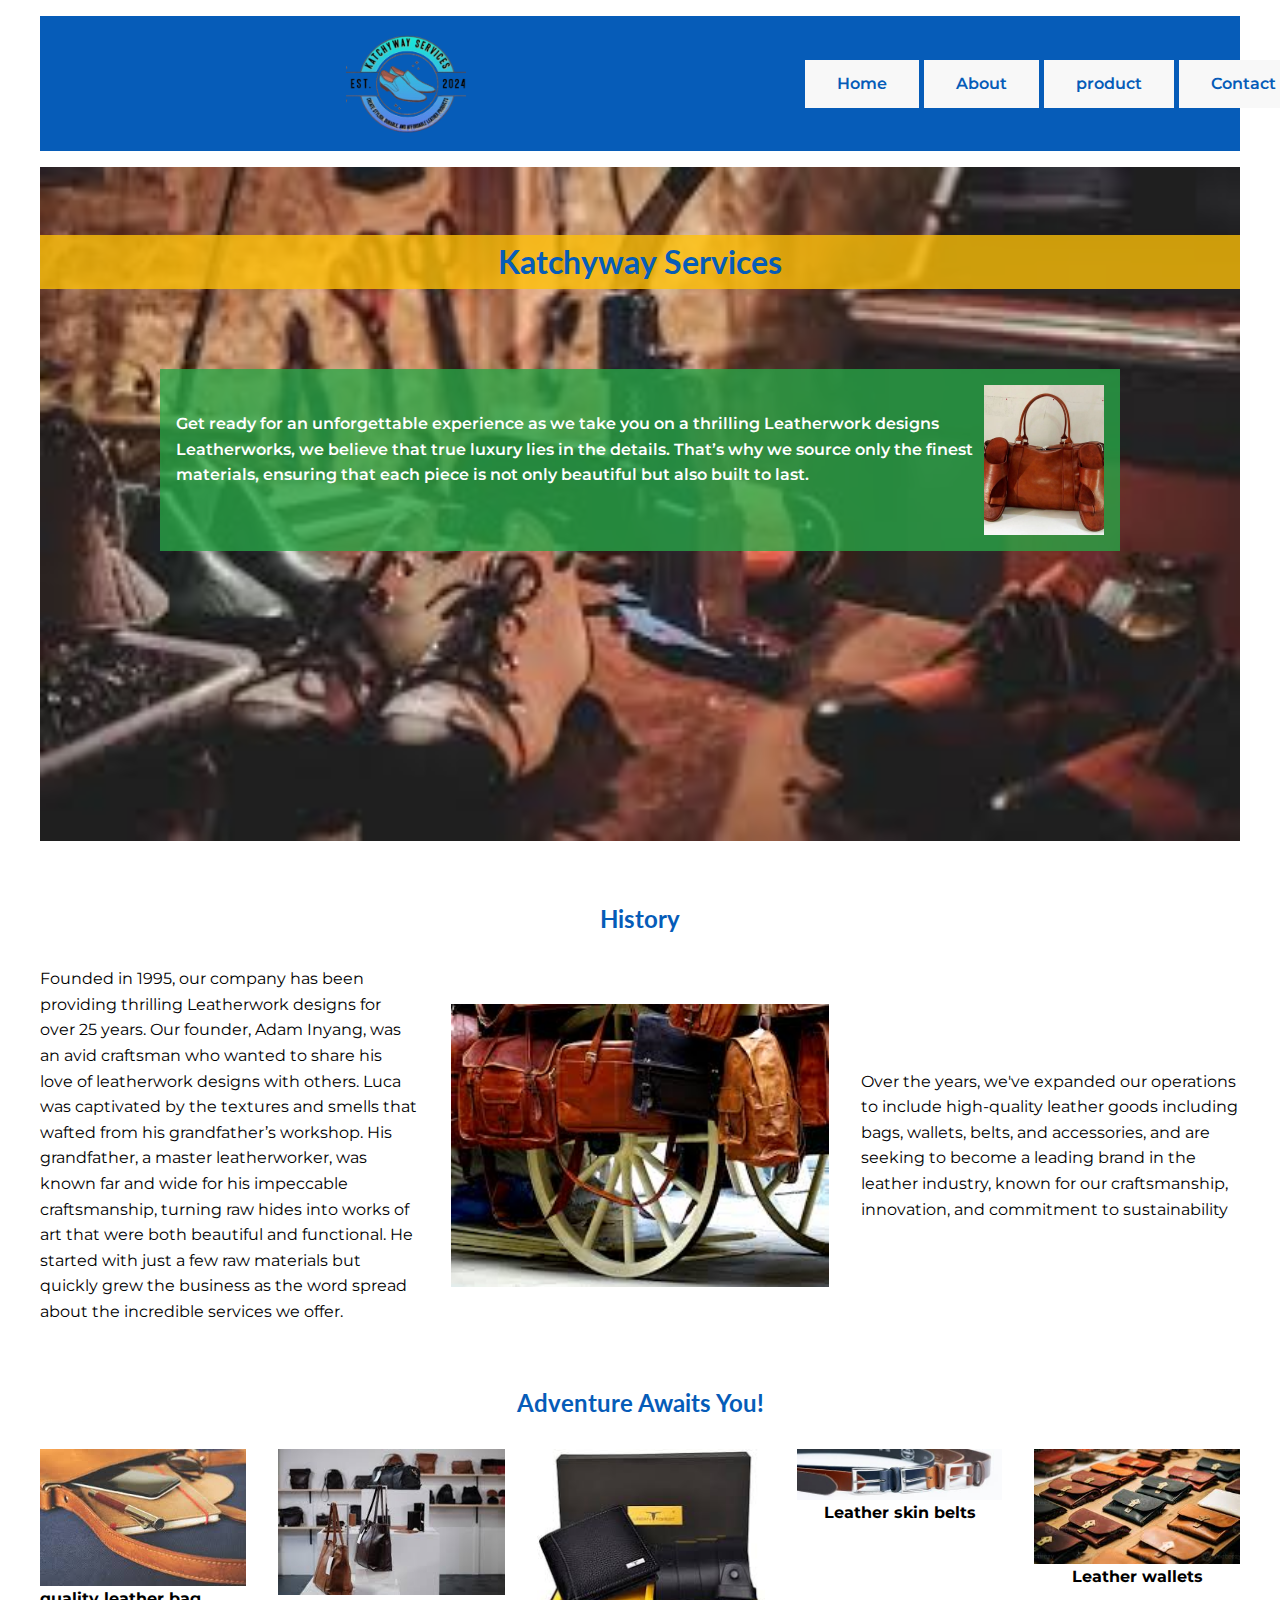
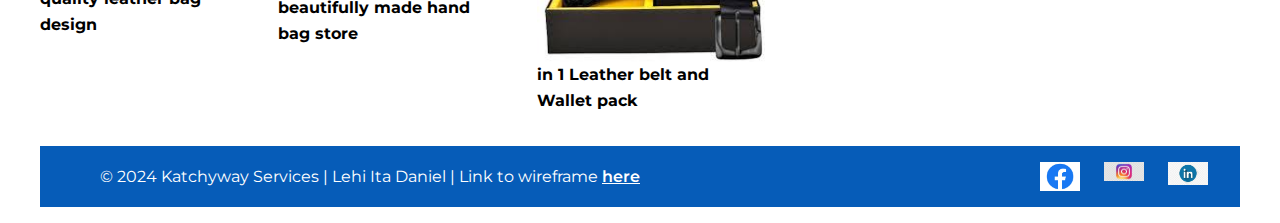
<file: about.html>
<!DOCTYPE html>
<html lang="en-US">
	<head>
		<meta charset="UTF-8" />
		<meta name="viewport" content="width=device-width, initial-scale=1.0" />
		<title> Katchyway Services</title>

		<meta name="description" content="This page will be used to provide contact information, history, and other promotions"/>

		<meta name="author" content="Lehi Ita Daniel" />

		<link rel="stylesheet" href="styles/index.css" />
	</head>
	<body class="container">
		<header>
			<div class="logo-container">
        <img src="images/logo.png" class= "logo" alt="Logo" height="100" />
      </div>
			<nav >
        <ul class="navigation">
          <li>
            <a href="./index.html">Home</a>
          </li>
          <li>
            <a href="./about.html">About</a>
          </li>
          <li>
            <a href="./product.html">product</a>
          </li>
          <li>
            <a href="./contact.html">Contact</a>
          </li>
        </ul>
			</nav>
		</header>
		<main>
			<div class="hero">
				<img src="images/hero-image-1.jpeg" alt="Hero Image" />
				<h1>Katchyway Services</h1>
				<article>
					<img src="images/brown-leather-bag.jpg" alt="Happy Client" />
          <br />
        <section>
					<p>
						Get ready for an unforgettable experience as we take you on a thrilling Leatherwork designs Leatherworks, we believe that true luxury lies in the details. That’s why we source only the finest materials, ensuring that each piece is not only beautiful but also built to last.
					</p>
        </section>
				</article>
			</div>

			<section class="history-container">
				<h2>History</h2>
        <div class="history">
          <p>
					Founded in 1995, our company has been providing thrilling Leatherwork designs for over 25 years. Our founder, Adam Inyang, was an avid craftsman who wanted to share his love of leatherwork designs with others. Luca was captivated by the textures and smells that wafted from his grandfather’s workshop. His grandfather, a master leatherworker, was known far and wide for his impeccable craftsmanship, turning raw hides into works of art that were both beautiful and functional. He started with just a few raw materials but quickly grew the business as the word spread about the incredible services we offer.
				</p>
        <img src="images/leather-bags-on-cart.jpeg" alt="">
        <p>
          Over the years, we've expanded our operations to include high-quality leather goods including bags, wallets, belts, and accessories, and are seeking to become a leading brand in the leather industry, known for our craftsmanship,
          innovation, and commitment to sustainability
        </p>
        </div>
			</section>

			<section class="adventure-container">
				<h2>Adventure Awaits You!</h2>
        <div class="adventure">
          <figure>
            <img src="images/leatherworks_3.jpeg" alt="people-rafting" />
            <figcaption>
              <strong>quality leather bag design</strong>
            </figcaption>
          </figure>
          <figure>
            <img src="images/images-5.jpeg" alt="people-rafting" />
            <figcaption>
              <strong>beautifully made hand bag store</strong>
            </figcaption>
          </figure>
          <figure>
            <img src="images/leatherworks_4.jpeg" alt="people-rafting" />
            <figcaption>
              <strong>in 1 Leather belt and Wallet pack</strong>
            </figcaption>
          </figure>
          <figure>
            <img src="images/leatherworks_5.jpeg" alt="people-rafting" />
            <figcaption>
              <strong>Leather skin belts</strong>
            </figcaption>
          </figure>
          <figure>
            <img src="images/leatherworks_6.jpeg" alt="people-rafting" />
            <figcaption>
              <strong>Leather wallets</strong>
            </figcaption>
          </figure>
        </div>
			</section>
		</main>
		<footer>
			<p>&copy; 2024 Katchyway Services | Lehi Ita Daniel | Link to wireframe <a href="https://app.moqups.com/hETSVYVS2s96bDeV481rsETgfSK4xOX4/view/page/ad12de680" class="wireframe">here</a></p>
      <div class="footer-img">
			<a href="https://www.facebook.com/katchyway" target="_blank"><img src="./images/facebook1.png" alt="Facebook"></a>
			<a href="https://www.instagram.com/katchyway" target="_blank"><img src="./images/instagrampng.jpeg" alt="instagram"></a>
			<a href="https://www.linkedin.com/company/katchyway" target="_blank"><img src="./images/linkedin.jpeg" alt="Linkedin"></a>
      </div>
		</footer>
	</body>
</html>
</file>
<file: styles/index.css>
@import url("https://fonts.googleapis.com/css2?family=Lato:wght@400;700;900&family=Montserrat:wght@400;500;600;700;800;900&display=swap");

:root {
	--primary-color: #065cb8;
	--secondary-color: #3498db;
	--accent1-color: #6c757d96;
	--accent2-color: #28a745;
	--heading-font: "Lato", sans-serif;
	--paragraph-font: "Montserrat", sans-serif;
	--nav-background-color: #f8f8f8;
	--nav-link-color: #065cb8;
	--nav-hover-link-color: #fff;
	--nav-hover-background-color: #e4e2df;
}

header.container {
  max-width: 100%;
  margin: 0 auto;
}

.logo-container {
  display: flex;
  background-color: none;
  padding: 0.1rem;
}

img.logo {
	width: 120px;
}

* {
  margin: 0;
  padding: 0;
  box-sizing: border-box;
}

body {
  font-family: var(--paragraph-font);
  font-size: 1rem;
  line-height: 1.6;
}

header {
  margin: 1rem auto;
  display: grid;
  grid-template-columns: 700px 600px;
  align-items: center;
  justify-items: center;
  background-color: var(--primary-color);
  padding: 1rem;
}

nav {
	text-align: center;
}

ul.navigation {
	display: flex;
	list-style: none;
  gap: 5px;
}

.navigation li {
  padding: 0.7rem 2rem;
  background-color: var(--nav-background-color);
}

.navigation li a {
  color: var(--nav-link-color);
	text-decoration: none;
  font-weight: 600;
}

.navigation li:hover {
	background-color: var(--nav-hover-background-color);
}

h1, h2, h3, h4, h5, h6 {
  font-family: var(--heading-font);
  font-weight: 700;
  line-height: 1.2;
  margin: 2rem 0;
  color: var(--primary-color);
  text-transform: capitalize;
}

p {
  font-family: var(--paragraph-font);
}

img {
  width: 100%;
  display: block;
  object-fit: cover;
}

.container {
  max-width: 1200px;
  margin: 0 auto;
}

.hero {
  position: relative;
}

.hero h1 {
  position: absolute;
  top: 10%;
  background-color: #ffc107c7;
  min-width: 100%;
  padding: 0.5rem 0;
  color:var(--primary-color);
  text-align: center;
  margin: 0;
}

article {
  position: absolute;
  padding: 1rem;
  top: 30%;
  left: 10%;
  background-color: #28a746c7;
  max-width: 80%;
}

article p {
  color: #fff;
  font-size: 1rem;
  font-weight: 600;
}

article img {
  width: 120px;
  height: auto;
  float: right;
}

.history-container {
  display: flex;
  flex-direction: column;
  justify-items: center;
  align-items: center;
  margin: 2rem auto;
}

.history {
  display: grid;
  grid-template-columns: 1fr 1fr 1fr;
  gap: 2rem;
  justify-items: center;
  align-items: center;
}

.adventure-container {
  display: flex;
  flex-direction: column;
  justify-items: center;
  align-items: center;
  margin: 2rem auto;
}

.adventure {
  display: flex;
  gap: 2rem;
}

figure {
  display: flex;
  flex-direction: column;
  justify-items: center;
  align-items: center;
}

.adventure img {
  max-width: 250px;
  height: auto;
}

footer {
  margin: 1rem auto;
  display: grid;
  grid-template-columns: repeat(2, 1fr);
  align-items: center;
  justify-items: end;
  background-color: var(--primary-color);
  padding: 1rem 2rem;
  color: white;
}

.footer-img {
  display: flex;
  gap: 1.5rem;
}

.footer-img a img{
  width: 40px;
  height: auto;
}

/* Styling for Contact us page */

.wireframe {
  color: var(--nav-hover-link-color);
  font-weight: 600;
}

.contact-hero {
  padding: 5em 10em;
  background-color: var(--secondary-color);
  display: flex;
  flex-direction: column;
  gap: 1em;
}

.contact-hero h1 {
  margin: 0;
  color: #fff;
  font-weight: 700;
  text-align: center;
}

.contact-hero p {
  color: #fff;
  font-weight: 600;
  text-align: center;
}

.address-container, .address-box {
  display: flex;
  justify-content: center;
  align-items: center;
  margin: 2rem auto;
  border-radius: 5px;
}

.address-container {
  flex-direction: column;
  gap: 1em;
}

.address-box {
  gap: 5em;
}

.address-container h2 {
  margin: 0;
}

.address {
  list-style-type: none;
  display: flex;
  flex-direction: column;
  gap: 2rem;
}

.address li {
  display: flex;
  gap: 1rem;
}

.address li i {
  font-size: 20px;
}

.address li p {
  color: #000;
}

.address-container iframe {
  border: none;
  width: 550px;
  height: 400px;
}

.team-container {
  width: 100%;
  box-shadow: 0px 0px 10px rgba(0, 0, 0, 0.1);
  border-radius: 5px;
  padding: 2em;
  display: flex;
  flex-direction: column;
  justify-content: center;
  align-items: center;
  gap: 2em;
}

.team-container h2 {
  text-align: center;
}

.team {
  display: flex;
  gap: 5em;
}

.team-member {
  display: flex;
  flex-direction: column;
  justify-content: center;
  align-items: center;
  gap: 0;
}

.team-member img {
  width: 150px;
  height: 150px;
  border-radius: 50%;
}

.form-container {
  width: 100%;
  margin: 2em 0;
  background-color: var(--secondary-color);
  border-radius: 5px;
  padding: 4em;
  display: flex;
  flex-direction: column;
  justify-content: center;
  align-items: center;
  gap: 1em;
}

.form-container h2 {
  margin: 0;
  color: #fff;
  text-align: center;
}

.form-container p {
  color: #fff;
  text-align: center;
}

.form-container form {
  margin-top: 2em;
  display: flex;
  flex-direction: column;
  gap: 2em;
}

.form-container form input, textarea {
  padding: 1em 2em;
  border-radius: 5px;
  border: none;
  outline: none;
  display: block;
}

.name-data li label {
  display: block;
  color: #fff;
  font-weight: 600;
  margin-bottom: 0.5em;
}

.name-data {
  list-style: none;
  display: flex;
  gap: 5em;
}

.form-container fieldset {
  border: none;
}

.form-container fieldset legend {
  color: #fff;
  font-weight: 600;
  margin-bottom: 0.5em;
}

.selection {
  display: flex;
  flex-direction: column;
  gap: 1em;
}

.selection li {
  display: flex;
  gap: 1em;
  justify-items: center;
  align-items: center;
}

.selection li label {
  color: #fff;
  font-weight: 500;
}

.message {
  display: flex;
  flex-direction: column;
  gap: 1em;
}

.message label {
  color: #fff;
  font-weight: 600;
}

.message textarea {
  width: 100%;
  height: 150px;
}

.subscribe {
  display: flex;
  gap: 1em;
}

.subscribe label {
  color: #fff;
  font-weight: 500;
}

.submit {
  align-self: center;
  padding: 1.5em 2em;
  border-radius: 5px;
  border: none;
  outline: none;
  background-color: #fff;
  font-weight: 600;
  font-size: 15px;
  cursor: pointer;
}

/* Trips Page Styling */

.trips-hero {
  width: 100%;
  height: 500px;
  position: relative;
}

.trips-hero div {
  width: 100%;
  height: 100%;
}

.trips-hero img {
  width: 100%;
  height: 100%;
  object-fit: cover;
}

.trips-hero::before {
  content: "";
  position: absolute;
  top: 70%;
  left: 0;
  background-color: rgb(4, 38, 83);
  width: 100%;
  height: 30%;
  opacity: 0.7;
  z-index: 1;
}

.hero-text {
  max-width: 50%;
  position: absolute;
  top: 120%;
  left: 50%;
  transform: translate(-50%, -50%);
  z-index: 2;
}

.hero-text h1 {
  color: #fff;
  font-weight: 800;
  text-align: center;
}

.hero-text p {
  color: #fff;
  font-size: 18px;
  font-weight: 700;
  text-align: center;
  margin-top: -20px;
}

.cta-section {
  background-color: #3498db;
  color: #fff;
  padding: 1em;
  margin: 4em 0;
  display: flex;
  justify-content: center;
  align-items: center;
  gap: 2em;
  border-radius: 5px;
}

.cta-section div:nth-child(1) {
  width: 50%;
}

.cta-section h2 {
  font-size: 2em;
  margin-bottom: 20px;
  color: #fff;
}

.cta-section p {
  font-size: 1.2em;
  margin-bottom: 30px;
}

.cta-section a.btn {
  background-color: #fff;
  color: var(--secondary-color);
  font-weight: bold;
}


.trip-container {
  width: 100%;
  margin: 4em auto;
  display: flex;
  flex-direction: column;
  justify-content: center;
  align-items: center;
  gap: 2em;
}

.trip-heading {
  display: flex;
  flex-direction: column;
  justify-content: center;
  align-items: center;
  gap: 1em;
}

.trip-heading h3 {
  margin: 0;
}

.trip-heading p {
  color: var(--paragraph-color);
  font-weight: 500;
  width: 70%;
  text-align: center;
}

.card-title{
  color: var(--secondary-color);
  margin: 0.5em 0;
}

.card-text {
  text-align: justify;
}
table {
  width: 100%;
  border-collapse: collapse;
  margin-top: 20px;
}

th, td {
  border: 1px solid #ddd;
  padding: 15px;
  text-align: left;
}

th {
  background-color: var(--secondary-color);
  color: white;
}

.faq-container {
  width: 100%;
  margin: 4em auto;
  display: flex;
  flex-direction: column;
  gap: 2em;
}

.accordion h2 {
  margin: 0;
}

.card-header {
  background-color: var(--secondary-color);
}

.card-header button {
  color: #fff;
  font-size: 18px;
  font-weight: 600;
}

.card-header button:hover {
  color: #fff;
}

/* Styling for Home Page */

.home-hero {
  width: 100%;
  height: 90vh;
  position: relative;
}

.home-hero img {
  width: 100%;
  height: 100%;
}

.home-hero::before {
  content: "";
  position: absolute;
  top: 0;
  left: 0;
  background-color: rgb(4, 38, 83);
  width: 100%;
  height: 100%;
  opacity: 0.7;
  z-index: 1;
}

.home-hero-text {
  max-width: 100%;
  position: absolute;
  top: 50%;
  left: 50%;
  transform: translate(-50%, -50%);
  z-index: 2;
}

.home-hero-text h1 {
  color: #fff;
  font-size: 4.5rem;
  font-weight: 800;
  text-align: center;
  margin: 0;
}

.home-hero-text p {
  color: #fff;
  font-size: 3rem;
  font-weight: 700;
  text-align: center;
  margin-top: -20px;
}

.cta-button a {
  background-color: #fff;
  color: var(--secondary-color);
  font-weight: bold;
  padding: 1em 2em;
  border-radius: 5px;
  text-decoration: none;
}

div.home-quote {
  display: flex;
  flex-direction: column;
  justify-content: center;
  align-items: center;
  margin: 4em;
  gap: 1em;
}

div.home-quote p:nth-child(1) {
  width: 50%;
  font-size: 24px;
  font-weight: 500;
  text-align: center; 
}

div.home-quote p:nth-child(2) {
  width: 50%;
  font-size: 20px;
  align-self: flex-end;
  font-style: italic;
}

.home-intro > p {
  font-size: 20px;
  font-weight: 500;
}

.intro-heading {
  display: flex;
  justify-content: center;
  align-items: center;
  gap: 1em;
}

.intro-heading div:nth-child(1) {
  width: 60%;
  display: flex;
  flex-direction: column;
  gap: 1em;
}

.intro-heading div:nth-child(2) {
  width: 40%;
}

.intro-heading div:nth-child(1) p {
  font-size: 2.5rem;
  font-weight: 800;
  text-transform: uppercase;
  color: var(--primary-color);
}

.intro-heading div:nth-child(1) button {
  padding: 0.7em;
  border: none;
  background-color: var(--primary-color);
  color: #fff;
  font-weight: 700;
  font-size: 16px;
  border-radius: 5px;
  cursor: pointer;
  align-self: flex-start;
}

.intro-heading div:nth-child(2) p {
  font-size: 1.1rem;
  font-weight: 600;
}

.grid-container {
  display: grid;
  grid-template-columns: repeat(3, 1fr);
  grid-template-rows: repeat(2, 1fr);
  gap: 3em;
  grid-row-gap: 3em;
  margin: 2em 0; 
}

.grid-item {
  gap: 1em;
  display: flex;
  flex-direction: column;
  background-color: white;
  box-shadow: 0px 0px 10px rgba(0, 0, 0, 0.2);
  border-radius: 10px;
}

.grid-item div:nth-child(2) {
  padding: 1em;
  display: flex;
  flex-direction: column;
  gap: 1em;
}

.grid-item div:nth-child(1) img {
  object-fit: cover;
  border-radius: 10px 10px 0 0; 
}


.grid-item div p:nth-child(1) {
  font-size: 1.3rem;
  font-weight: 700;
  color: var(--primary-color);
}

.grid-item div p:nth-child(2) {
  text-align: justify;
}

.bar {
  width: 20px;
  height: 40px;
  background-color: var(--secondary-color);
  border-radius: 5px;
  margin-right: 1em;
}

.subscribe {
  display: flex;
  justify-content: center;
  align-items: center;
  gap: 1em;
  margin: 4em 0;
}

.subscribe h2 {
  margin: 0;
}

.subscribe div:nth-child(1) {
  width: 50%;
  display: flex;
  flex-direction: column;
  gap: 1em;
}

.subscribe-form {
  display: flex;
  gap: 1em;
}

.subscribe-form input {
  padding: 1em 2em;
  border-radius: 5px;
  border: 2px solid var(--secondary-color);
  outline: none;
}

.subscribe-form button {
  padding: 1em 2em;
  border-radius: 5px;
  border: none;
  outline: none;
  background-color: var(--secondary-color);
  color: #fff;
  font-weight: 600;
  font-size: 15px;
  cursor: pointer;
}

.add-to-cart {
    background-color: blue; /* Green background */
    border: none; /* Remove borders */
    color: white; /* White text */
    padding: 15px 32px; /* Some padding */
    text-align: center; /* Centered text */
    text-decoration: none; /* Remove underline */
    display: inline-block; /* Inline-block element */
    font-size: 16px; /* Increase font size */
    margin: 4px 2px; /* Some margin */
    cursor: pointer; /* Pointer/hand icon */
    border-radius: 12px; /* Rounded corners */
    transition: background-color 0.3s ease; /* Transition for hover effect */
}

.add-to-cart:hover {
  background-color: rgb(124, 124, 219);
}
</file>
